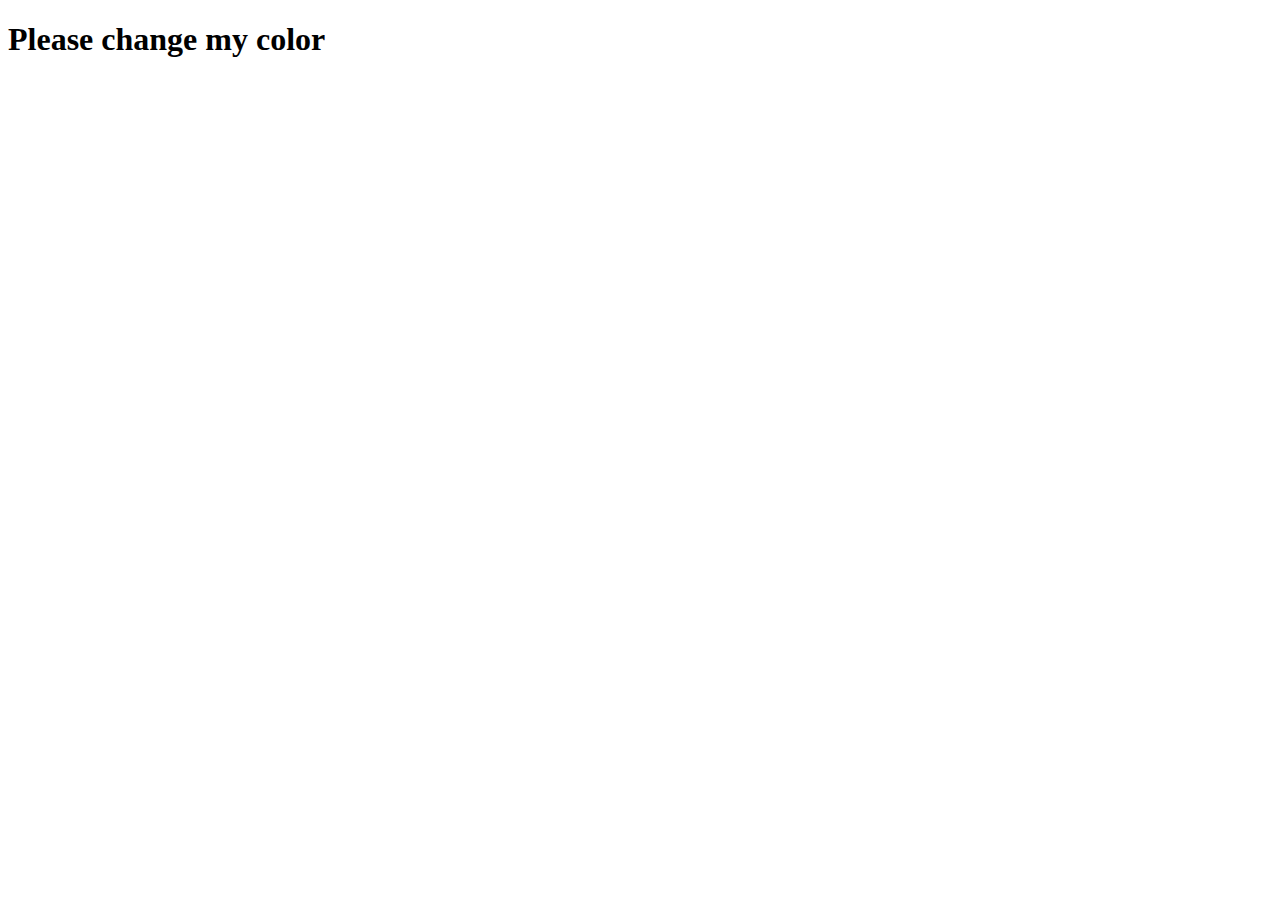
<file: changecolor/index.html>
<!DOCTYPE html>
<html lang="en">
<head>
    <meta charset="UTF-8">
    <meta name="viewport" content="width=device-width, initial-scale=1.0">
    <title>Document</title>
</head>
<body>
    <h1>Please change my color </h1>
    <script src="app.js"></script>
</body>
</html>
</file>
